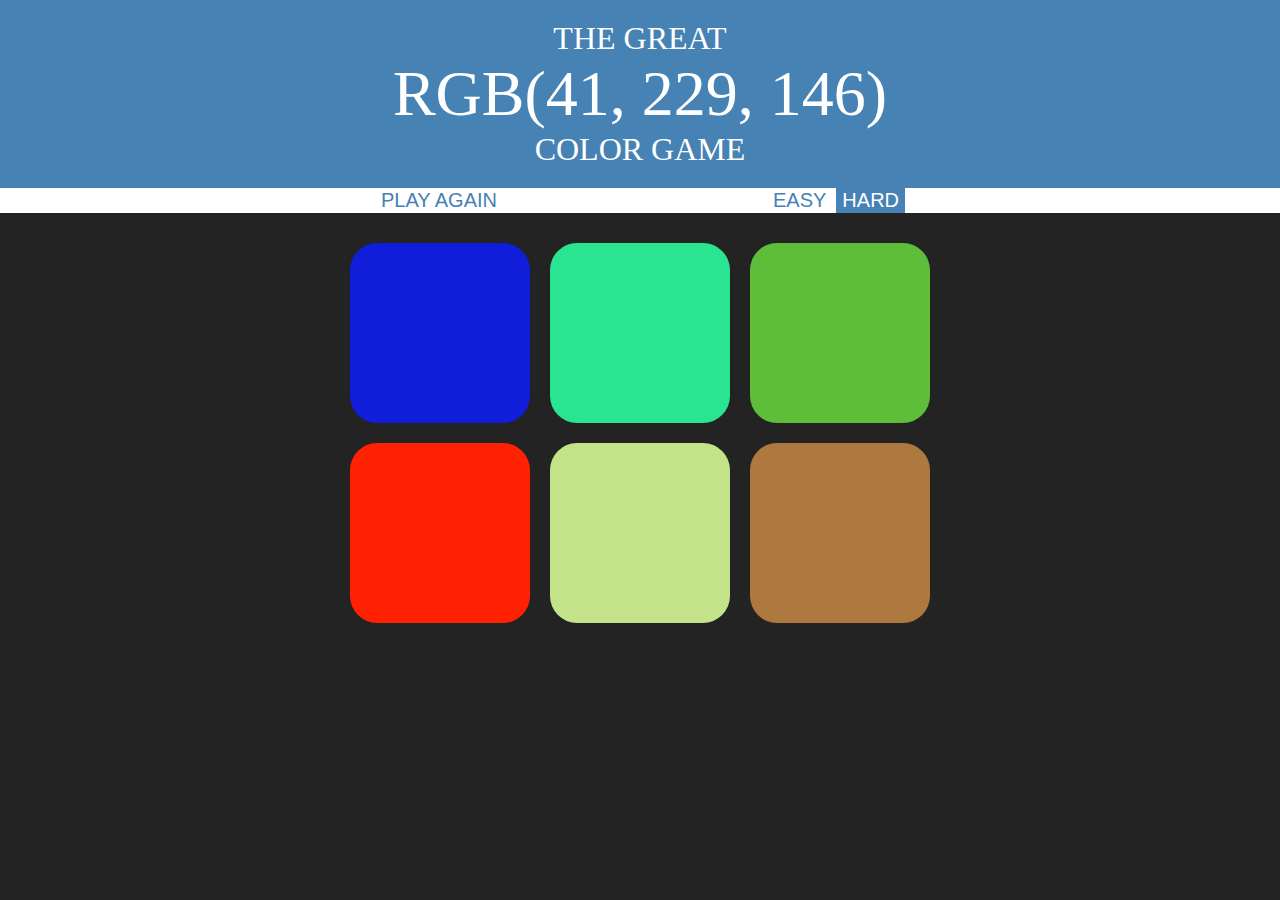
<file: ColorGame/index.html>
<!DOCTYPE html>
<html>
<head>
	<title>Color Game</title>
	<link rel="stylesheet" type="text/css" href="game.css">
</head>
<body>

	<h1>The Great
		<br>
		<span id="colorDisplay"></span>
		<br>
		Color Game
	</h1>

	<div id = "stripe">
		<button id="reset">Play again</button>
		<span id="message"></span>
		<button class="mode">Easy</button>
		<button class="mode selected">Hard</button>
	</div>

	<div id="container">
		<div class="square"></div>
		<div class="square"></div>
		<div class="square"></div>
		<div class="square"></div>
		<div class="square"></div>
		<div class="square"></div>
	</div>

	<script type="text/javascript" src="index.js"></script>
</body>
</html>
</file>
<file: ColorGame/game.css>
body {
	margin: 0 auto;
	background-color: #232323;
	font-family: "Montserrat", "Avenir"
}

h1 {
	background-color: steelblue;
	text-align: center;
	color: white;
	margin: 0 auto;
	font-weight: 400;
	text-transform: uppercase;
	padding: 20px 0;
}

#colorDisplay {
	font-size: 200%;
}

#stripe {
	background-color: white;
	text-align: center;
}

#container {
	max-width: 600px;
	margin: 20px auto;
}

.square {
	width: 30%;
	background-color: steelblue;
	float: left;
	padding-bottom: 30%;
	margin: 1.66%;
	border-radius: 15%;
	transition: 0.6s;
}

.selected {
	background-color: steelblue;
	color: white;
}

#message {
	display: inline-block;
	width: 20%;
	color: steelblue;
}

button {
	border: none;
	text-transform: uppercase;
	font-size: 20px;
	color: steelblue;
	background-color: white;
}

button:hover {
	background-color: steelblue;
	color: white;
}
</file>
